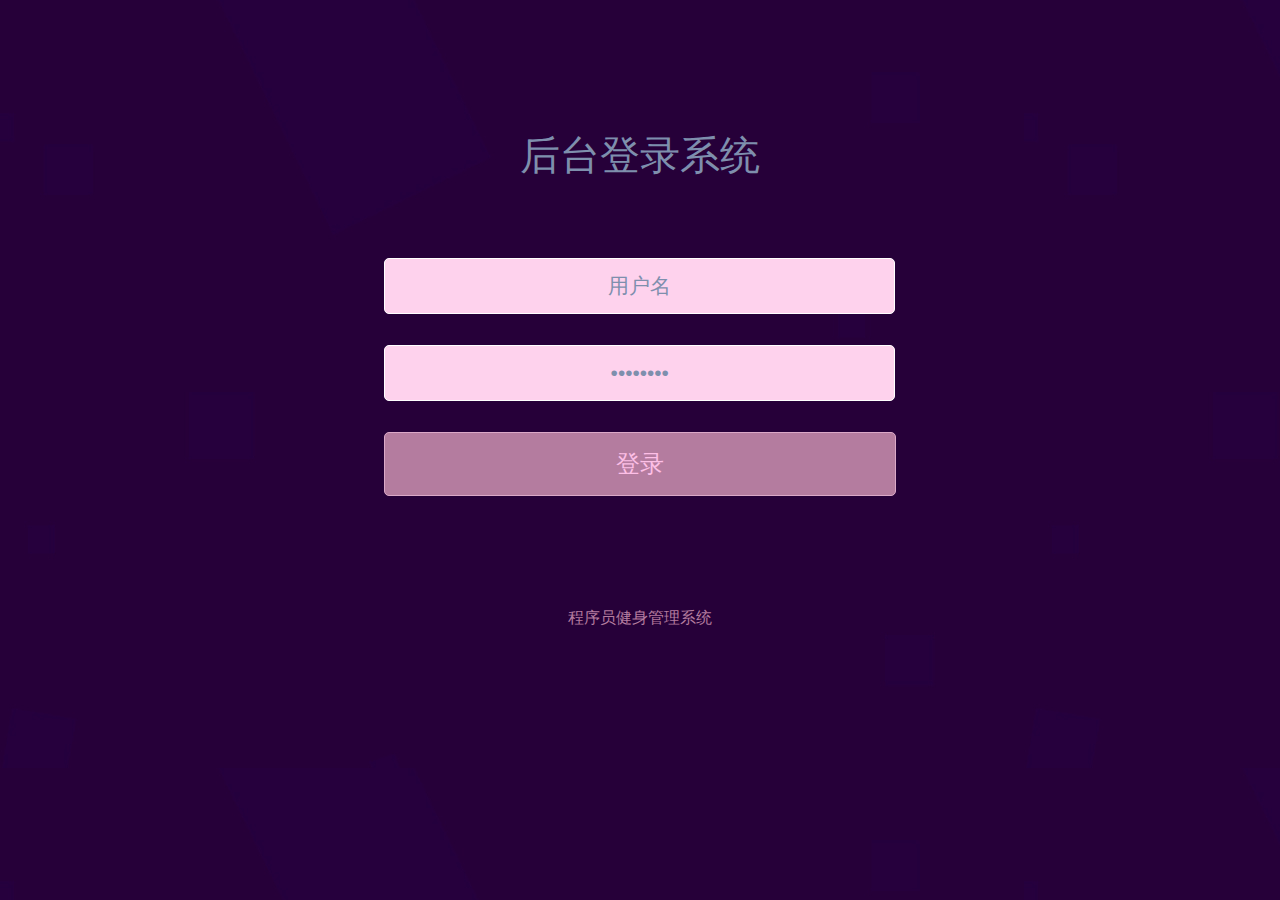
<file: src/main/resources/static/index.html>
<!DOCTYPE html>
<html>
<head>
    <title>后台登录</title>
    <!-- for-mobile-apps -->
    <meta name="viewport" content="width=device-width, initial-scale=1">
    <meta http-equiv="Content-Type" content="text/html; charset=utf-8" />
    <!-- //for-mobile-apps -->
    <script src="js/jquery.min.js" type="text/javascript"></script>
    <script src="js/jquery.cookie.js"></script>
    <script src="js/get.js" type="text/javascript"></script>
    <link href="css/login.css" rel="stylesheet" type="text/css" media="all" />
</head>
<body>
<!-- main -->
<div class="main">
    <h1>
        后台登录系统
    </h1>
    <div class="wrongShow">抱歉您的账号密码不匹配</div>
    <input type="text" value="用户名" onFocus="this.value = '';" onBlur="if (this.value == '') {this.value = '用户名';}"
           required="" id="name">
    <input type="password" value="Password" onFocus="this.value = '';" onBlur="if (this.value == '') {this.value = '';}"
           required="" id="password">
    <input type="submit" value="登录" onclick="login()">
</div>
<div class="footer">
    <p>程序员健身管理系统</p>
</div>
<!-- //main -->
</body>
</html>
</file>
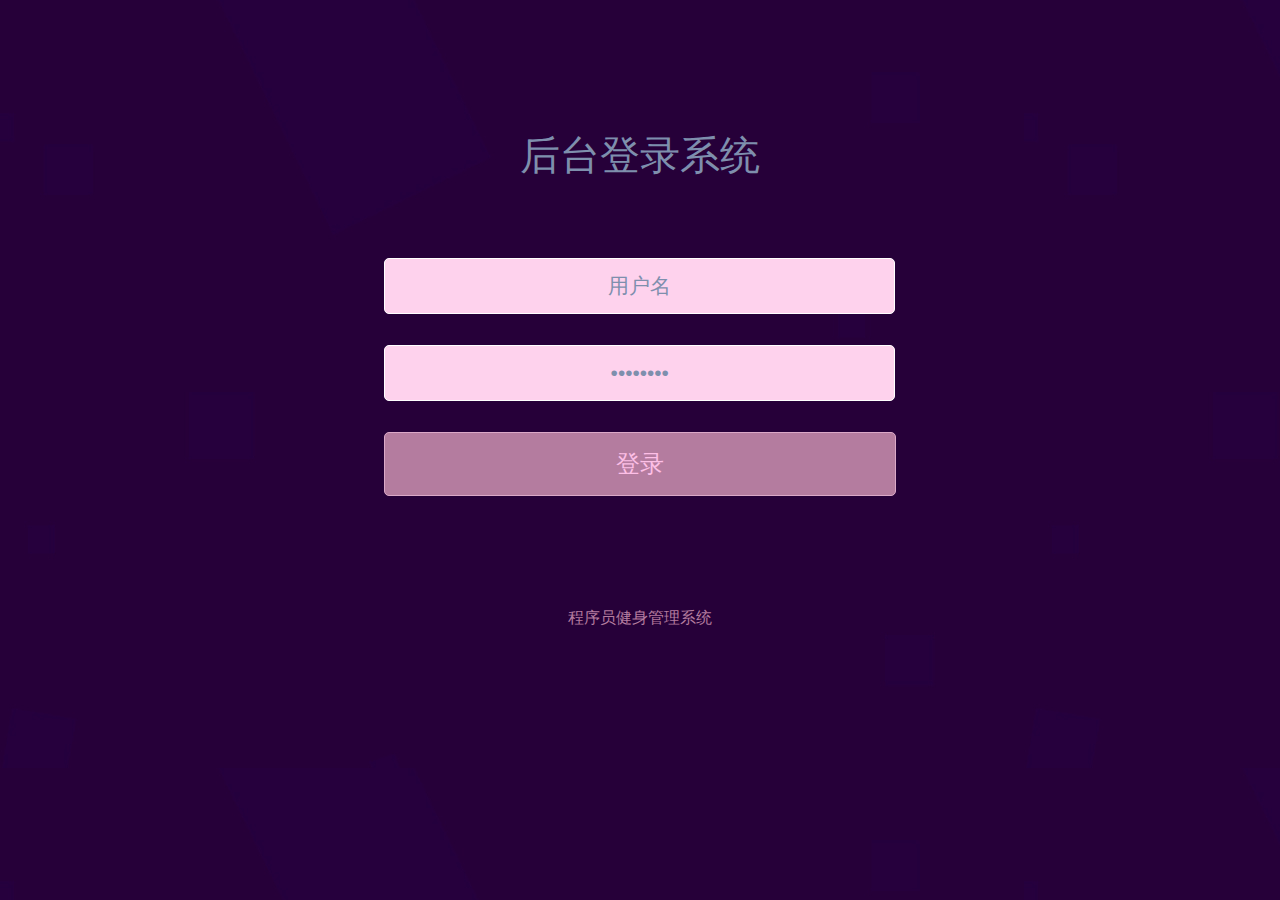
<file: login.html>
﻿<!DOCTYPE html>
<html>
<head>
    <title>后台登录</title>
    <!-- for-mobile-apps -->
    <meta name="viewport" content="width=device-width, initial-scale=1">
    <meta http-equiv="Content-Type" content="text/html; charset=utf-8" />
    <!-- //for-mobile-apps -->
    <script src="js/jquery.min.js" type="text/javascript"></script>
    <script src="js/jquery.cookie.js"></script>
    <script src="js/get.js" type="text/javascript"></script>
    <link href="css/login.css" rel="stylesheet" type="text/css" media="all" />
</head>
<body>
    <!-- main -->
    <div class="main">
        <h1>
            后台登录系统
        </h1>
            <div class="wrongShow">抱歉您的账号密码不匹配</div>
            <input type="text" value="用户名" onFocus="this.value = '';" onBlur="if (this.value == '') {this.value = '用户名';}"
                   required="" id="name">
            <input type="password" value="Password" onFocus="this.value = '';" onBlur="if (this.value == '') {this.value = '';}"
                   required="" id="password">
            <input type="submit" value="登录" onclick="login()">
    </div>
    <div class="footer">
        <p>程序员健身管理系统</p>
    </div>
    <!-- //main -->
</body>
</html>
</file>
<file: src/main/resources/static/css/login.css>
/* reset */
html,body,div,span,applet,object,iframe,h1,h2,h3,h4,h5,h6,p,blockquote,pre,a,abbr,acronym,address,big,cite,code,del,dfn,em,img,ins,kbd,q,s,samp,small,strike,strong,sub,sup,tt,var,b,u,i,dl,dt,dd,ol,nav ul,nav li,fieldset,form,label,legend,table,caption,tbody,tfoot,thead,tr,th,td,article,aside,canvas,details,embed,figure,figcaption,footer,header,hgroup,menu,nav,output,ruby,section,summary,time,mark,audio,video{margin:0;padding:0;border:0;font-size:100%;font:inherit;vertical-align:baseline;}
article, aside, details, figcaption, figure,footer, header, hgroup, menu, nav, section {display: block;}
ol,ul{list-style:none;margin:0px;padding:0px;}
blockquote,q{quotes:none;}
blockquote:before,blockquote:after,q:before,q:after{content:'';content:none;}
table{border-collapse:collapse;border-spacing:0;}
/* start editing from here */
a{text-decoration:none;}
.txt-rt{text-align:right;}/* text align right */
.txt-lt{text-align:left;}/* text align left */
.txt-center{text-align:center;}/* text align center */
.float-rt{float:right;}/* float right */
.float-lt{float:left;}/* float left */
.clear{clear:both;}/* clear float */
.pos-relative{position:relative;}/* Position Relative */
.pos-absolute{position:absolute;}/* Position Absolute */
.vertical-base{	vertical-align:baseline;}/* vertical align baseline */
.vertical-top{	vertical-align:top;}/* vertical align top */
nav.vertical ul li{	display:block;}/* vertical menu */
nav.horizontal ul li{	display: inline-block;}/* horizontal menu */
img{max-width:100%;}
/*end reset*/
body{
    font-family: 'Cabin', sans-serif !important;
    background:url(../images/banner.jpg) 0px 0px;
}
/*-- main --*/
.main{
    width: 35%;
    margin: 8em auto 0;
    padding: 0em 4em 5em;
}
.main h1{
    color: #7e8fad;
    text-align: center;
    font-size: 2.5em;
    margin: 0 0 1.5em;
}
.main input[type="text"],.main input[type="password"]{
    outline: none;
    border: 1px solid #FFF;
    background: #fed2ed;
    border-radius: 5px;
    -webkit-border-radius: 5px;
    -moz-border-radius: 5px;
    -o-border-radius: 5px;
    -ms-border-radius: 5px;
    padding: 15px 10px;
    width: 96%;
    font-size: 1.3em;
    color: #7e8fad;
    text-align: center;
    font-family: 'Syncopate', sans-serif;
}
.main input[type="password"]{
    margin:1.5em 0;
}
.main input[type="submit"]{
    outline:none;
    border:1px solid #DBA9C8;
    background:#b47c9f;
    border-radius:5px;
    -webkit-border-radius:5px;
    -moz-border-radius:5px;
    -o-border-radius:5px;
    -ms-border-radius:5px;
    padding:15px 10px;
    width:100%;
    color:#fdbfe6;
    font-size:1.5em;
    font-family: 'Syncopate', sans-serif;
    cursor:pointer;
}
.main input[type="submit"]:hover{
    background:#fed2ed;
    color:#b47c9f;
    border: 1px solid #FFF;
}
.footer{
    text-align:center;
    padding:2em 0 0;
}
.footer p{
    font-size:1em;
    color:#B47C9F;
    margin:0;
}
.footer p a{
    color:#fff;
}
.footer p a:hover{
    color:#B47C9F;
}
.wrongShow{
    width:100%;
    height:0;
    line-height:40px;
    text-align: center;
    color:#FFF;
    background-color: #FA5882;
    margin-bottom: 15px;
    overflow: hidden;
}
/*-- start-responsive-design --*/
@media (max-width:1440px){
    .main {
        width: 37%;
    }
    .main input[type="text"], .main input[type="password"] {
        width: 95.8%;
    }
}
@media (max-width: 1280px){
    .main {
        width: 40%;
    }
    .main input[type="text"], .main input[type="password"] {
        width: 95.6%;
    }
}
@media (max-width: 1024px){
    .main {
        width: 50%;
        margin: 5em auto 0;
    }
}
@media (max-width:768px){
    .main {
        width: 60%;
    }
    .main input[type="text"], .main input[type="password"] {
        width: 95.2%;
        font-size: 1.1em;
    }
}
@media (max-width:736px){
    .main {
        padding: 0em 4em 2em;
    }
    .footer {
        padding: 2em 0;
    }
}
@media (max-width:667px){
    .main {
        width: 65%;
        margin: 3em auto 0;
    }
    .main h1 {
        font-size: 2.3em;
        margin: 0 0 1.2em;
    }
    .main input[type="text"], .main input[type="password"] {
        width: 94.5%;
    }
}
@media (max-width:640px){
    .main input[type="submit"] {
        font-size: 1.3em;
    }
}
@media (max-width: 600px){
    .main input[type="text"], .main input[type="password"] {
        width: 94.2%;
    }
}
@media (max-width:480px){
    .main h1 {
        font-size: 2em;
        margin: 0 0 1em;
    }
    .main {
        padding: 0em 0em 2em;
        width: 85%;
    }
}
@media (max-width: 414px){
    .main input[type="text"], .main input[type="password"] {
        width: 93.5%;
    }
    .footer p {
        width: 80%;
        margin: 0 auto;
        line-height: 1.8em;
    }
}
@media (max-width:320px){
    .main {
        padding: 0;
        width: 90%;
        margin: 2em auto 0;
    }
    .main h1 {
        font-size: 1.7em;
    }
    .main input[type="text"], .main input[type="password"] {
        padding: 10px;
        font-size: 13px;
        width: 92.5%;
    }
    .main input[type="submit"] {
        font-size: 1em;
        padding: 10px;
    }
    .footer p {
        width: 90%;
        font-size: 15px;
    }
}
</file>
<file: css/login.css>
/* reset */
html,body,div,span,applet,object,iframe,h1,h2,h3,h4,h5,h6,p,blockquote,pre,a,abbr,acronym,address,big,cite,code,del,dfn,em,img,ins,kbd,q,s,samp,small,strike,strong,sub,sup,tt,var,b,u,i,dl,dt,dd,ol,nav ul,nav li,fieldset,form,label,legend,table,caption,tbody,tfoot,thead,tr,th,td,article,aside,canvas,details,embed,figure,figcaption,footer,header,hgroup,menu,nav,output,ruby,section,summary,time,mark,audio,video{margin:0;padding:0;border:0;font-size:100%;font:inherit;vertical-align:baseline;}
article, aside, details, figcaption, figure,footer, header, hgroup, menu, nav, section {display: block;}
ol,ul{list-style:none;margin:0px;padding:0px;}
blockquote,q{quotes:none;}
blockquote:before,blockquote:after,q:before,q:after{content:'';content:none;}
table{border-collapse:collapse;border-spacing:0;}
/* start editing from here */
a{text-decoration:none;}
.txt-rt{text-align:right;}/* text align right */
.txt-lt{text-align:left;}/* text align left */
.txt-center{text-align:center;}/* text align center */
.float-rt{float:right;}/* float right */
.float-lt{float:left;}/* float left */
.clear{clear:both;}/* clear float */
.pos-relative{position:relative;}/* Position Relative */
.pos-absolute{position:absolute;}/* Position Absolute */
.vertical-base{	vertical-align:baseline;}/* vertical align baseline */
.vertical-top{	vertical-align:top;}/* vertical align top */
nav.vertical ul li{	display:block;}/* vertical menu */
nav.horizontal ul li{	display: inline-block;}/* horizontal menu */
img{max-width:100%;}
/*end reset*/
body{
	font-family: 'Cabin', sans-serif !important;
	background:url(../images/banner.jpg) 0px 0px;
}
/*-- main --*/
.main{
	width: 35%;
    margin: 8em auto 0;
    padding: 0em 4em 5em;
}
.main h1{
	color: #7e8fad;
    text-align: center;
    font-size: 2.5em;
    margin: 0 0 1.5em;
}
.main input[type="text"],.main input[type="password"]{
	outline: none;
    border: 1px solid #FFF;
    background: #fed2ed;
    border-radius: 5px;
    -webkit-border-radius: 5px;
    -moz-border-radius: 5px;
    -o-border-radius: 5px;
    -ms-border-radius: 5px;
    padding: 15px 10px;
    width: 96%;
    font-size: 1.3em;
    color: #7e8fad;
    text-align: center;
    font-family: 'Syncopate', sans-serif;
}
.main input[type="password"]{
	margin:1.5em 0;
}
.main input[type="submit"]{
	outline:none;
	border:1px solid #DBA9C8;
	background:#b47c9f;
	border-radius:5px;
	-webkit-border-radius:5px;
	-moz-border-radius:5px;
	-o-border-radius:5px;
	-ms-border-radius:5px;
	padding:15px 10px;
	width:100%;
	color:#fdbfe6;
	font-size:1.5em;
	font-family: 'Syncopate', sans-serif;
	cursor:pointer;
}
.main input[type="submit"]:hover{
	background:#fed2ed;
	color:#b47c9f;
	border: 1px solid #FFF;
}
.footer{
	text-align:center;
	padding:2em 0 0;
}
.footer p{
	font-size:1em;
	color:#B47C9F;
	margin:0;
}
.footer p a{
	color:#fff;
}
.footer p a:hover{
	color:#B47C9F;
}
.wrongShow{
	width:100%;
	height:0;
	line-height:40px;
	text-align: center;
	color:#FFF;
	background-color: #FA5882;
	margin-bottom: 15px;
	overflow: hidden;
}
/*-- start-responsive-design --*/
@media (max-width:1440px){
	.main {
		width: 37%;
	}
	.main input[type="text"], .main input[type="password"] {
		width: 95.8%;
	}
}
@media (max-width: 1280px){
	.main {
		width: 40%;
	}
	.main input[type="text"], .main input[type="password"] {
		width: 95.6%;
	}
}
@media (max-width: 1024px){
	.main {
		width: 50%;
		margin: 5em auto 0;
	}
}
@media (max-width:768px){
	.main {
		width: 60%;
	}
	.main input[type="text"], .main input[type="password"] {
		width: 95.2%;
		font-size: 1.1em;
	}
}
@media (max-width:736px){
	.main {
		padding: 0em 4em 2em;
	}
	.footer {
		padding: 2em 0;
	}
}
@media (max-width:667px){
	.main {
		width: 65%;
		margin: 3em auto 0;
	}
	.main h1 {
		font-size: 2.3em;
		margin: 0 0 1.2em;
	}
	.main input[type="text"], .main input[type="password"] {
		width: 94.5%;
	}
}
@media (max-width:640px){
	.main input[type="submit"] {
		font-size: 1.3em;
	}
}
@media (max-width: 600px){
	.main input[type="text"], .main input[type="password"] {
		width: 94.2%;
	}
}
@media (max-width:480px){
	.main h1 {
		font-size: 2em;
		margin: 0 0 1em;
	}
	.main {
		padding: 0em 0em 2em;
		width: 85%;
	}
}
@media (max-width: 414px){
	.main input[type="text"], .main input[type="password"] {
		width: 93.5%;
	}
	.footer p {
		width: 80%;
		margin: 0 auto;
		line-height: 1.8em;
	}
}
@media (max-width:320px){
	.main {
		padding: 0;
		width: 90%;
		margin: 2em auto 0;
	}
	.main h1 {
		font-size: 1.7em;
	}
	.main input[type="text"], .main input[type="password"] {
		padding: 10px;
		font-size: 13px;
		width: 92.5%;
	}
	.main input[type="submit"] {
		font-size: 1em;
		padding: 10px;
	}
	.footer p {
		width: 90%;
		font-size: 15px;
	}
}
</file>
